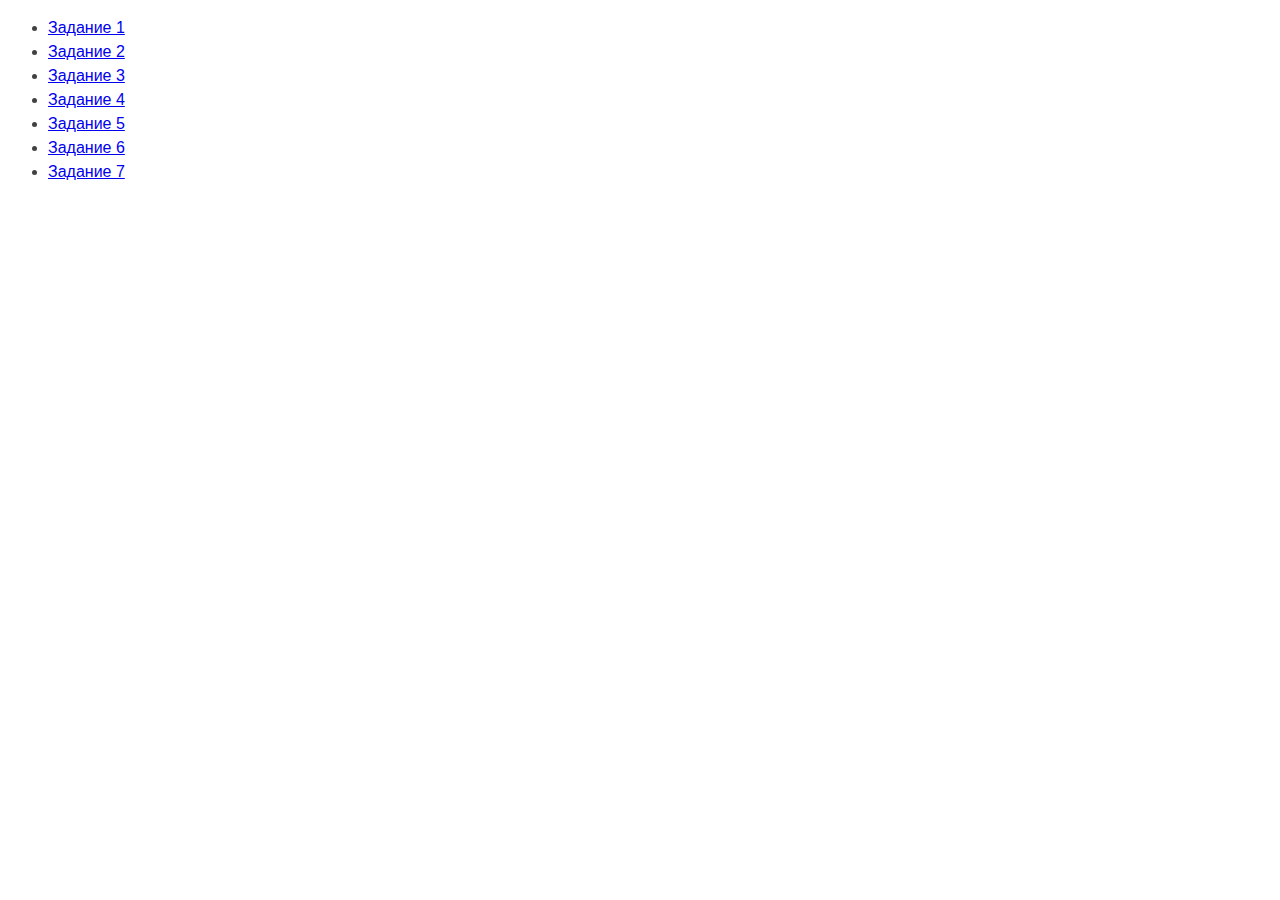
<file: index.html>
<!DOCTYPE html>
<html lang="ru">

<head>
  <meta charset="UTF-8" />
  <meta http-equiv="X-UA-Compatible" content="IE=edge" />
  <meta name="viewport" content="width=device-width, initial-scale=1.0" />
  <title>Страница навигации</title>
  <link rel="stylesheet" href="./CSS/style.css">
  <style>
    body {
      font-family: -apple-system, BlinkMacSystemFont, 'Segoe UI', Roboto,
        Oxygen, Ubuntu, Cantarell, 'Open Sans', 'Helvetica Neue', sans-serif;
      background-color: #fff;
      color: #424242;
      line-height: 1.5;
    }
  </style>
</head>

<body>
  <ul>
    <li><a href="task-01.html">Задание 1</a></li>
    <li><a href="task-02.html">Задание 2</a></li>
    <li><a href="task-03.html">Задание 3</a></li>
    <li><a href="task-04.html">Задание 4</a></li>
    <li><a href="task-05.html">Задание 5</a></li>
    <li><a href="task-06.html">Задание 6</a></li>
    <li><a href="task-07.html">Задание 7</a></li>
  </ul>
</body>

</html>
</file>
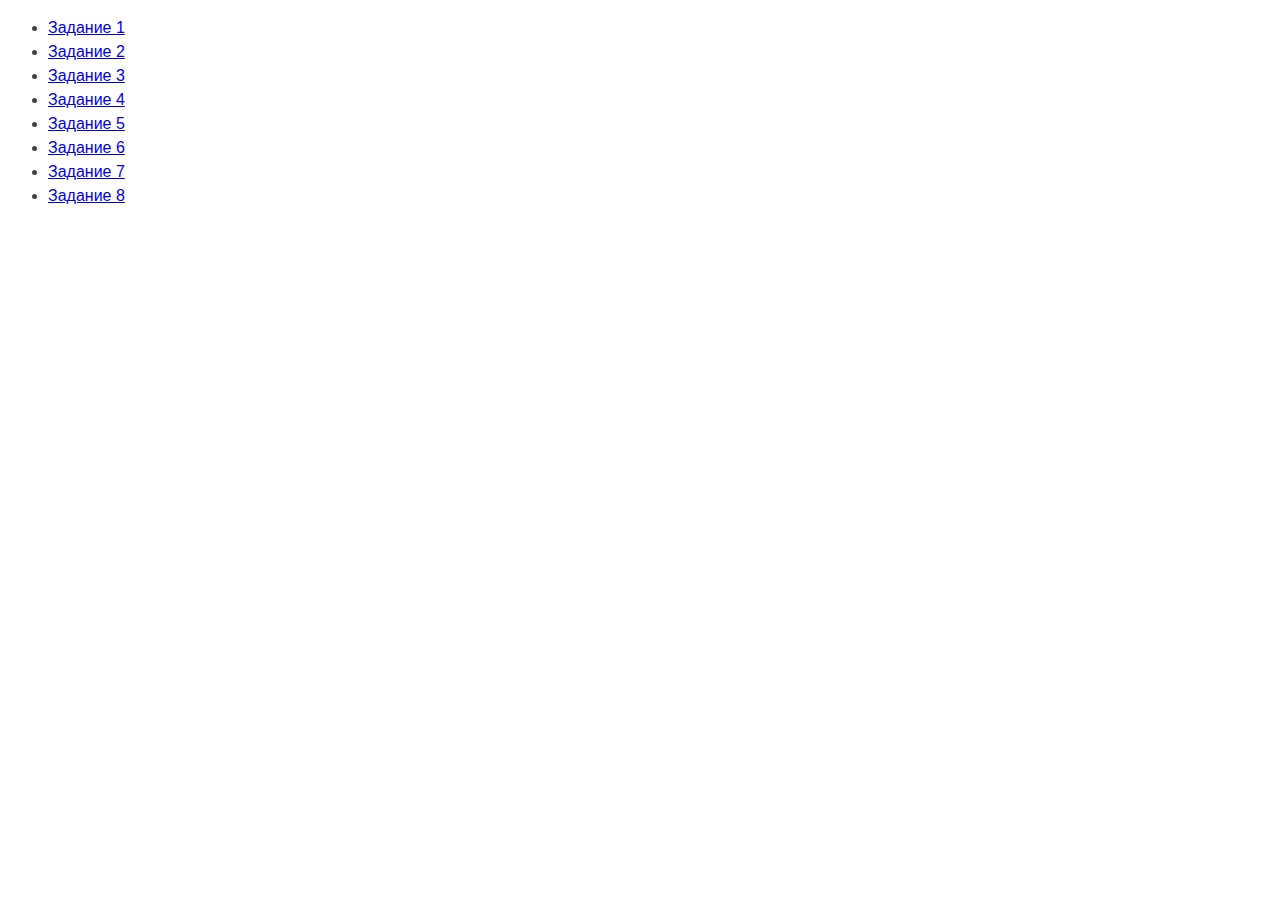
<file: src/index.html>
<!DOCTYPE html>
<html lang="ru">

<head>
  <meta charset="UTF-8" />
  <meta http-equiv="X-UA-Compatible" content="IE=edge" />
  <meta name="viewport" content="width=device-width, initial-scale=1.0" />
  <title>Страница навигации</title>
  <link rel="stylesheet" href="../CSS/style.css">
  <style>
    body {
      font-family: -apple-system, BlinkMacSystemFont, 'Segoe UI', Roboto,
        Oxygen, Ubuntu, Cantarell, 'Open Sans', 'Helvetica Neue', sans-serif;
      background-color: #fff;
      color: #424242;
      line-height: 1.5;
    }
  </style>
</head>

<body>
  <ul>
    <li><a href="task-01.html">Задание 1</a></li>
    <li><a href="task-02.html">Задание 2</a></li>
    <li><a href="task-03.html">Задание 3</a></li>
    <li><a href="task-04.html">Задание 4</a></li>
    <li><a href="task-05.html">Задание 5</a></li>
    <li><a href="task-06.html">Задание 6</a></li>
    <li><a href="task-07.html">Задание 7</a></li>
    <li><a href="task-08.html">Задание 8</a></li>
  </ul>
</body>

</html>
</file>
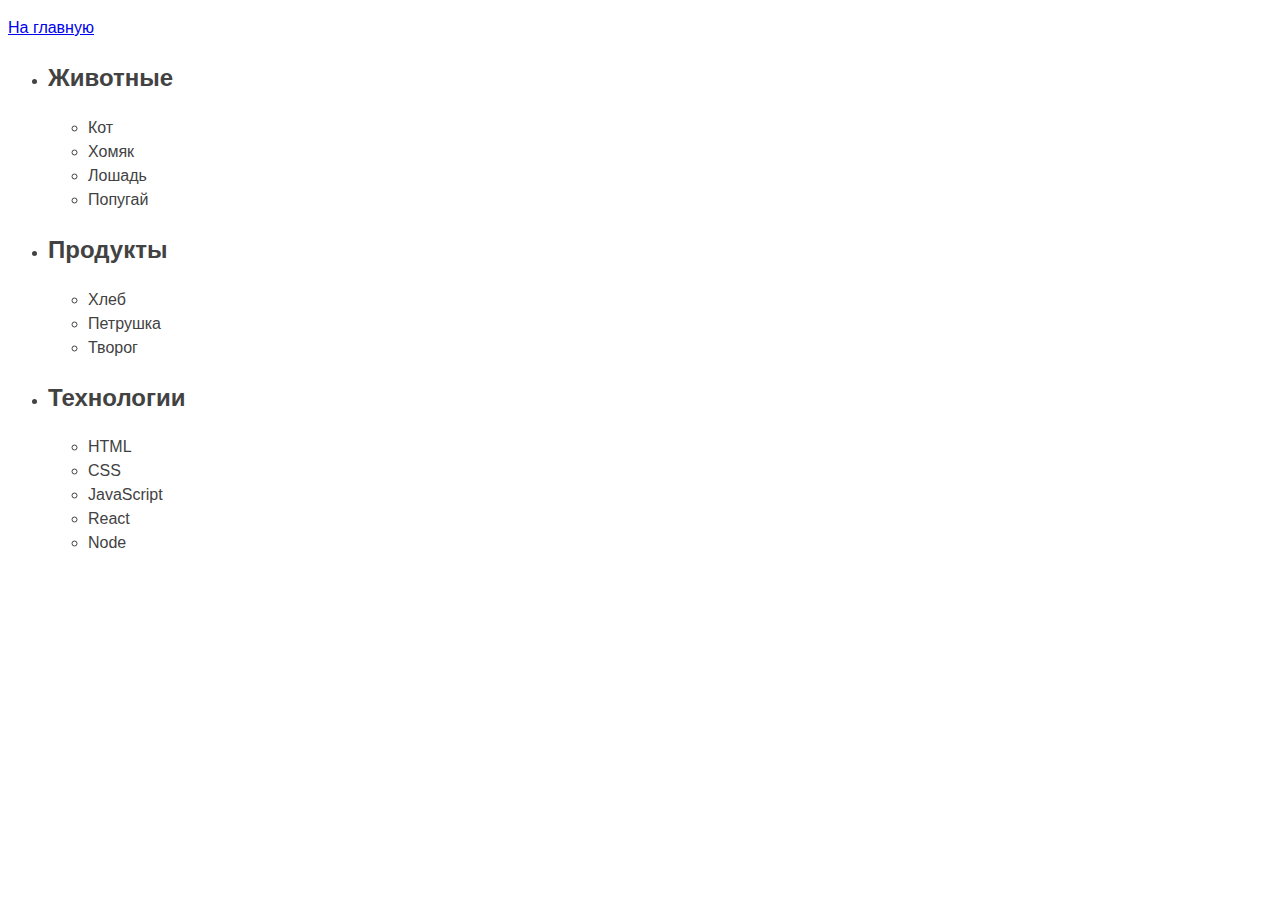
<file: task-01.html>
<!DOCTYPE html>
<html lang="ru">

<head>
  <meta charset="UTF-8" />
  <meta http-equiv="X-UA-Compatible" content="IE=edge" />
  <meta name="viewport" content="width=device-width, initial-scale=1.0" />
  <title>Задание 1</title>
  <style>
    body {
      font-family: -apple-system, BlinkMacSystemFont, 'Segoe UI', Roboto,
        Oxygen, Ubuntu, Cantarell, 'Open Sans', 'Helvetica Neue', sans-serif;
      background-color: #fff;
      color: #424242;
      line-height: 1.5;
    }
  </style>
</head>

<body>
  <p><a href="index.html">На главную</a></p>
  <ul id="categories">
    <li class="item">
      <h2>Животные</h2>

      <ul>
        <li>Кот</li>
        <li>Хомяк</li>
        <li>Лошадь</li>
        <li>Попугай</li>
      </ul>
    </li>
    <li class="item">
      <h2>Продукты</h2>

      <ul>
        <li>Хлеб</li>
        <li>Петрушка</li>
        <li>Творог</li>
      </ul>
    </li>
    <li class="item">
      <h2>Технологии</h2>

      <ul>
        <li>HTML</li>
        <li>CSS</li>
        <li>JavaScript</li>
        <li>React</li>
        <li>Node</li>
      </ul>
    </li>

  </ul>
  <script src="js/task-01.js" type="module"></script>
</body>

</html>
</file>
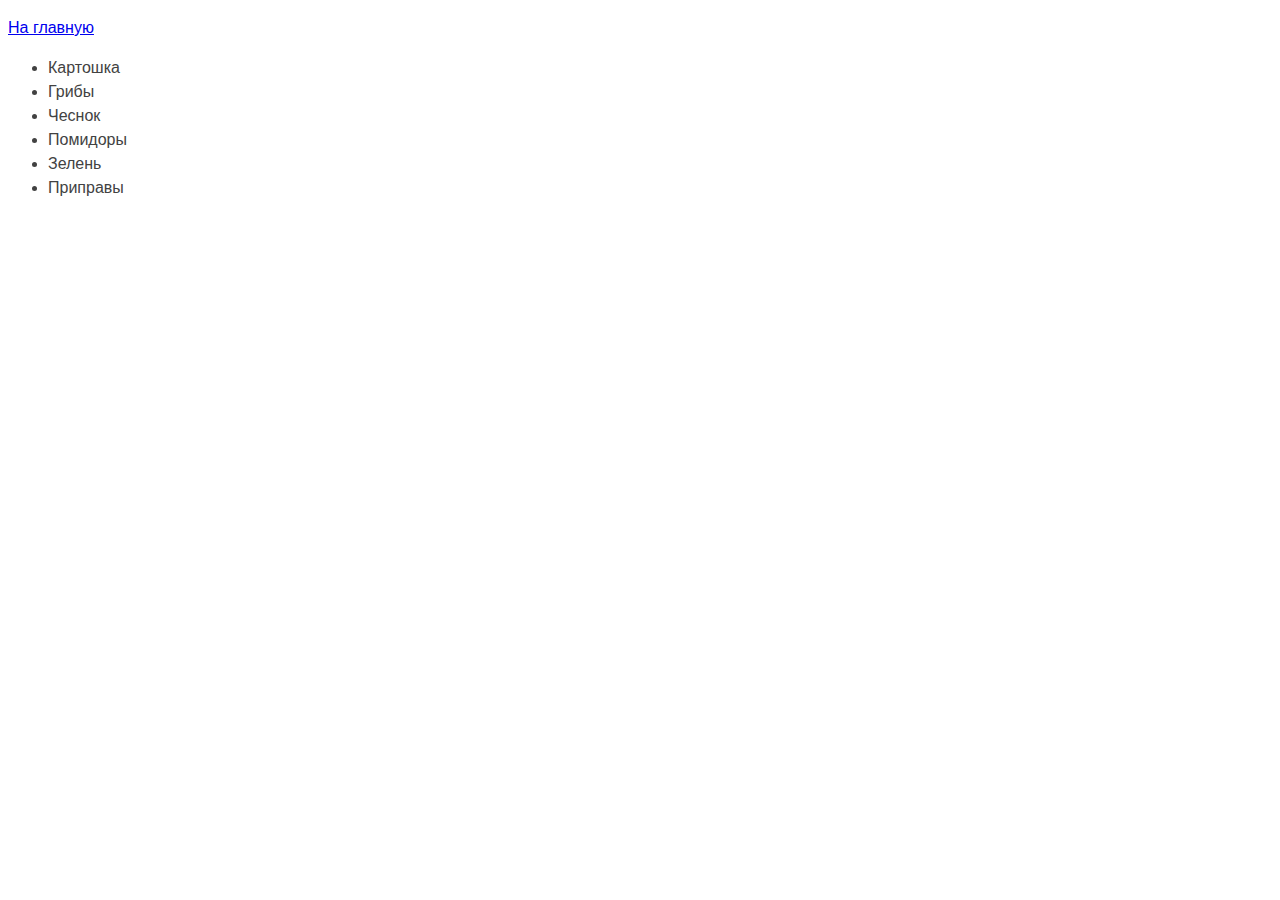
<file: task-02.html>
<!DOCTYPE html>
<html lang="ru">

<head>
  <meta charset="UTF-8" />
  <meta http-equiv="X-UA-Compatible" content="IE=edge" />
  <meta name="viewport" content="width=device-width, initial-scale=1.0" />
  <title>Задание 2</title>
  <style>
    body {
      font-family: -apple-system, BlinkMacSystemFont, 'Segoe UI', Roboto,
        Oxygen, Ubuntu, Cantarell, 'Open Sans', 'Helvetica Neue', sans-serif;
      background-color: #fff;
      color: #424242;
      line-height: 1.5;
    }
  </style>
</head>

<body>
  <p><a href="index.html">На главную</a></p>
  <ul id="ingredients">
  </ul>
  <script src="js/task-02.js" type="module"></script>
</body>

</html>
</file>
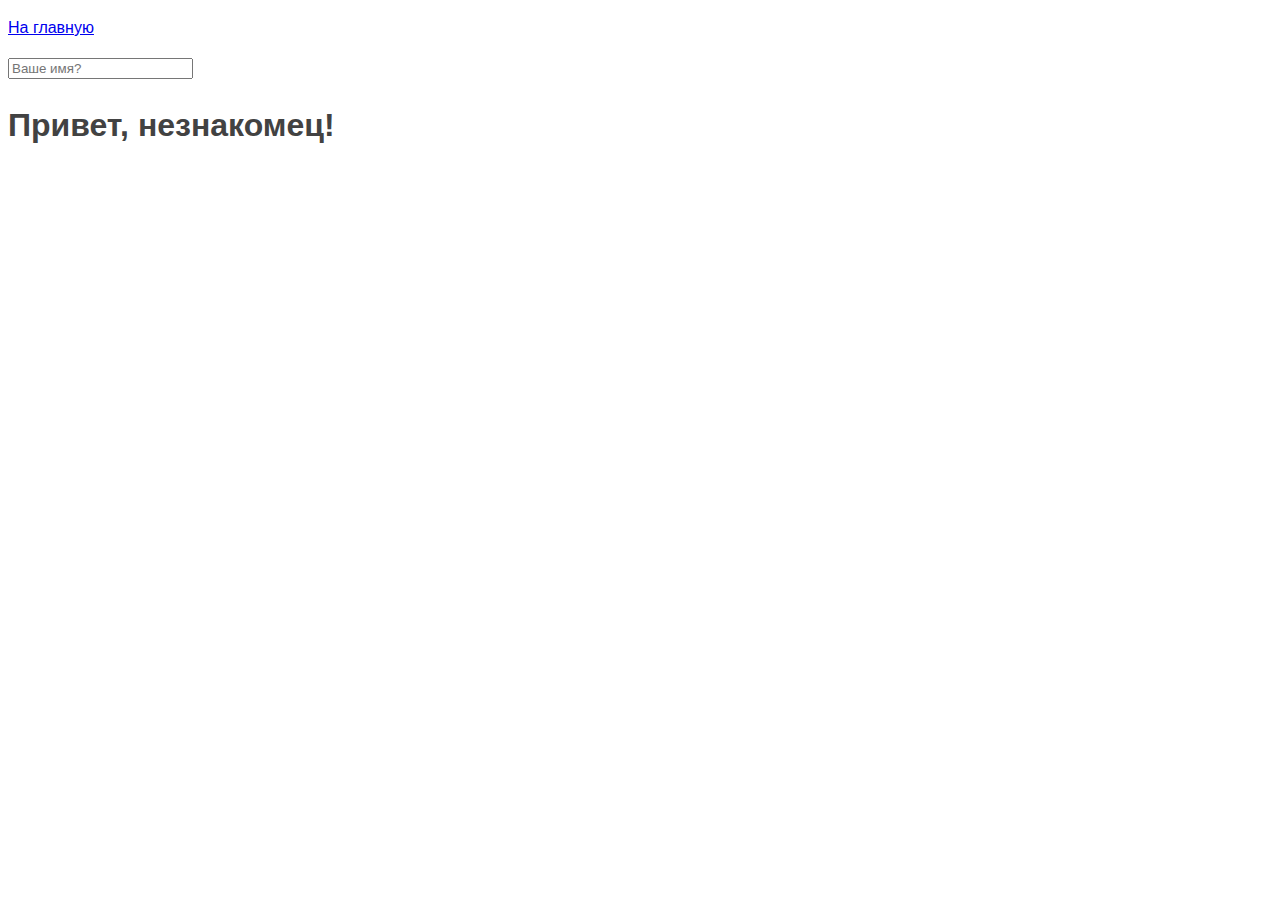
<file: task-05.html>
<!DOCTYPE html>
<html lang="ru">

<head>
  <meta charset="UTF-8" />
  <meta http-equiv="X-UA-Compatible" content="IE=edge" />
  <meta name="viewport" content="width=device-width, initial-scale=1.0" />
  <title>Задание 5</title>
  <style>
    body {
      font-family: -apple-system, BlinkMacSystemFont, 'Segoe UI', Roboto,
        Oxygen, Ubuntu, Cantarell, 'Open Sans', 'Helvetica Neue', sans-serif;
      background-color: #fff;
      color: #424242;
      line-height: 1.5;
    }
  </style>
</head>

<body>
  <p><a href="index.html">На главную</a></p>
  <input type="text" placeholder="Ваше имя?" id="name-input" />
  <h1>Привет, <span id="name-output">незнакомец</span>!</h1>
  <script src="js/task-05.js" type="module"></script>
</body>

</html>
</file>
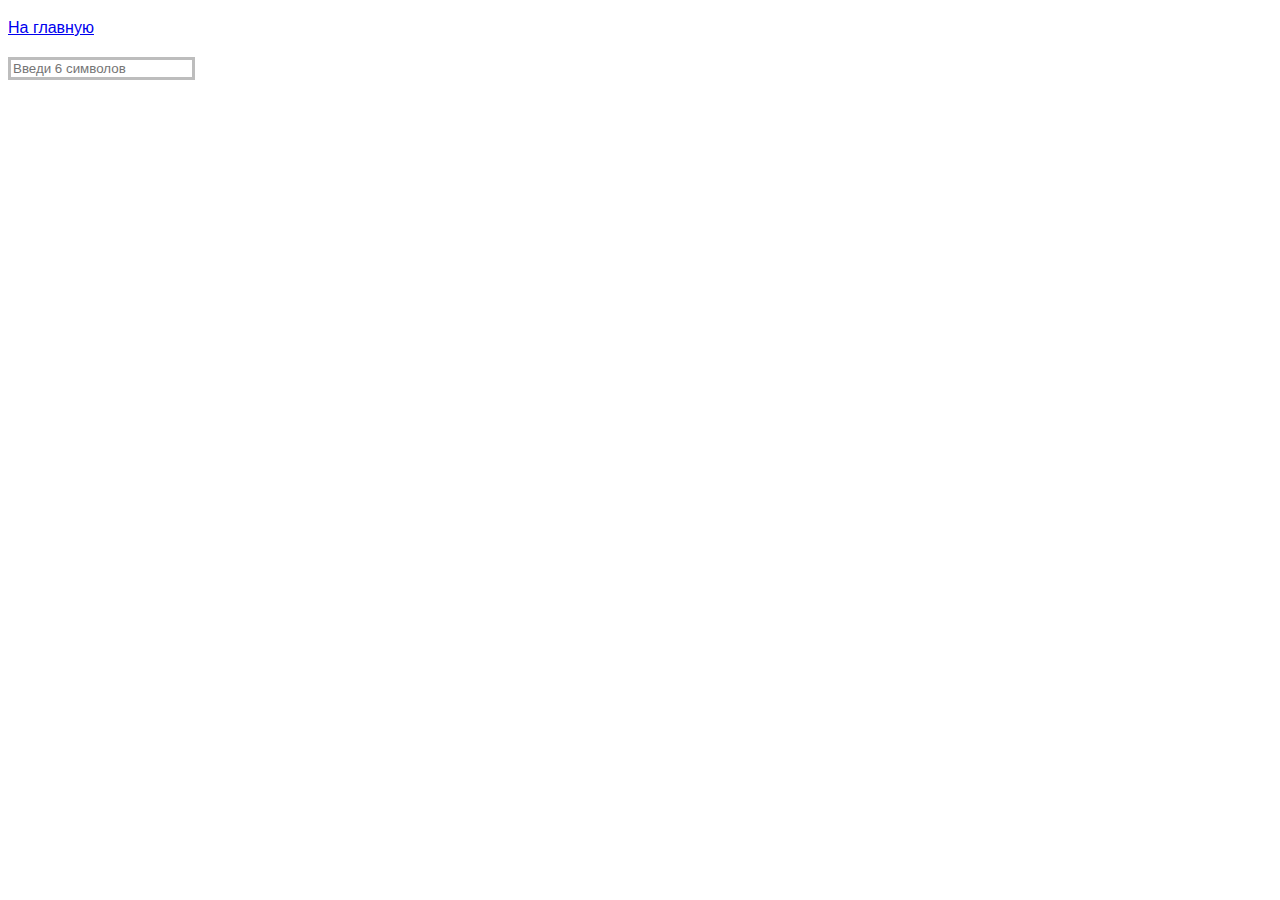
<file: task-06.html>
<!DOCTYPE html>
<html lang="ru">

<head>
  <meta charset="UTF-8" />
  <meta http-equiv="X-UA-Compatible" content="IE=edge" />
  <meta name="viewport" content="width=device-width, initial-scale=1.0" />
  <title>Задание 6</title>
  <style>
    body {
      font-family: -apple-system, BlinkMacSystemFont, 'Segoe UI', Roboto,
        Oxygen, Ubuntu, Cantarell, 'Open Sans', 'Helvetica Neue', sans-serif;
      background-color: #fff;
      color: #424242;
      line-height: 1.5;
    }
  </style>
  <link rel="stylesheet" href="./CSS/style.css">
</head>

<body>
  <p><a href="index.html">На главную</a></p>
  <input type="text" id="validation-input" data-length="6" placeholder="Введи 6 символов" />
  <script src="js/task-06.js" type="module"></script>
</body>

</html>
</file>
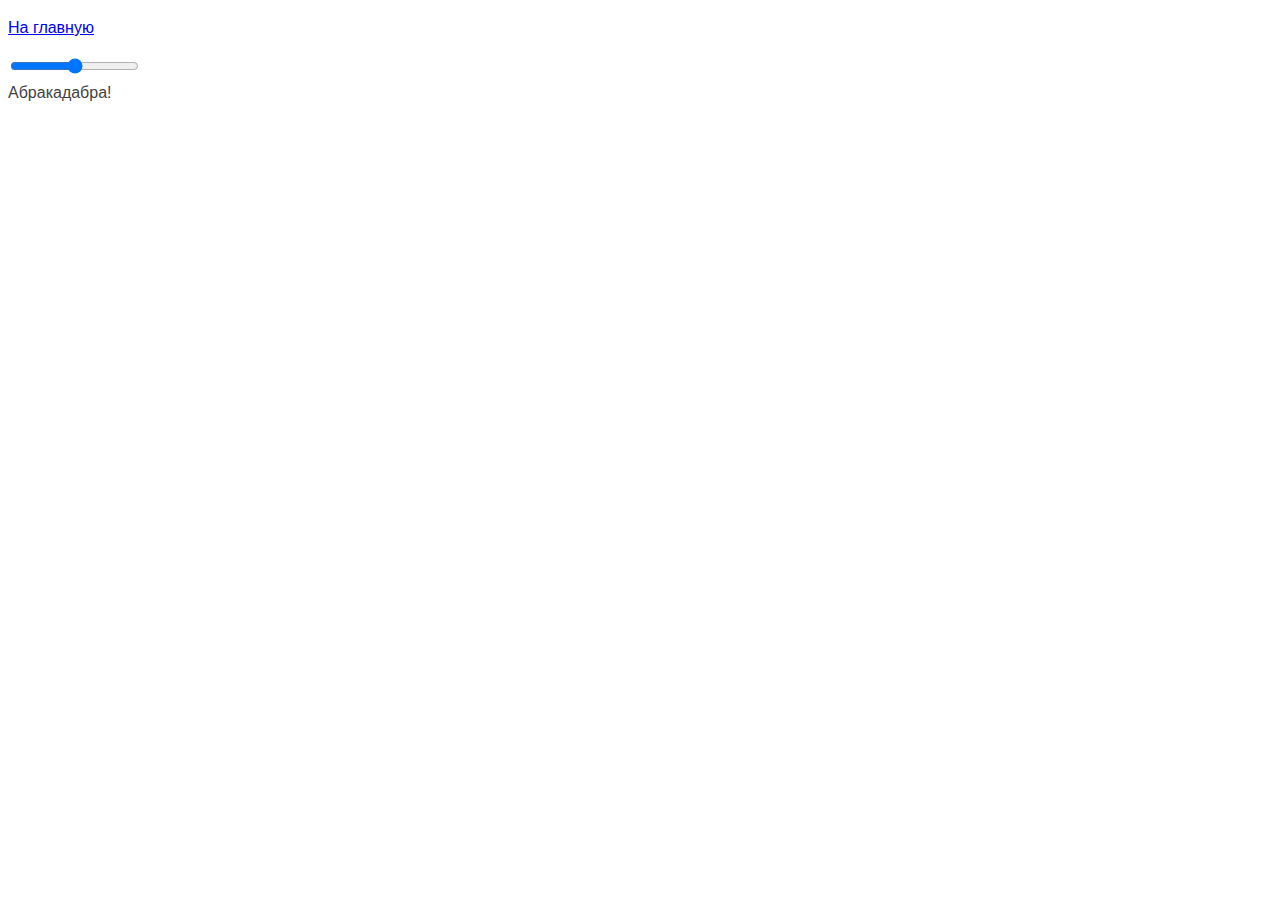
<file: task-07.html>
<!DOCTYPE html>
<html lang="ru">

<head>
  <meta charset="UTF-8" />
  <meta http-equiv="X-UA-Compatible" content="IE=edge" />
  <meta name="viewport" content="width=device-width, initial-scale=1.0" />
  <title>Задание 7</title>
  <style>
    body {
      font-family: -apple-system, BlinkMacSystemFont, 'Segoe UI', Roboto,
        Oxygen, Ubuntu, Cantarell, 'Open Sans', 'Helvetica Neue', sans-serif;
      background-color: #fff;
      color: #424242;
      line-height: 1.5;
    }
  </style>
</head>

<body>
  <p><a href="index.html">На главную</a></p>
  <input id="font-size-control" type="range" />
  <br />
  <span id="text">Абракадабра!</span>
  <script src="js/task-07.js" type="module"></script>
</body>

</html>
</file>
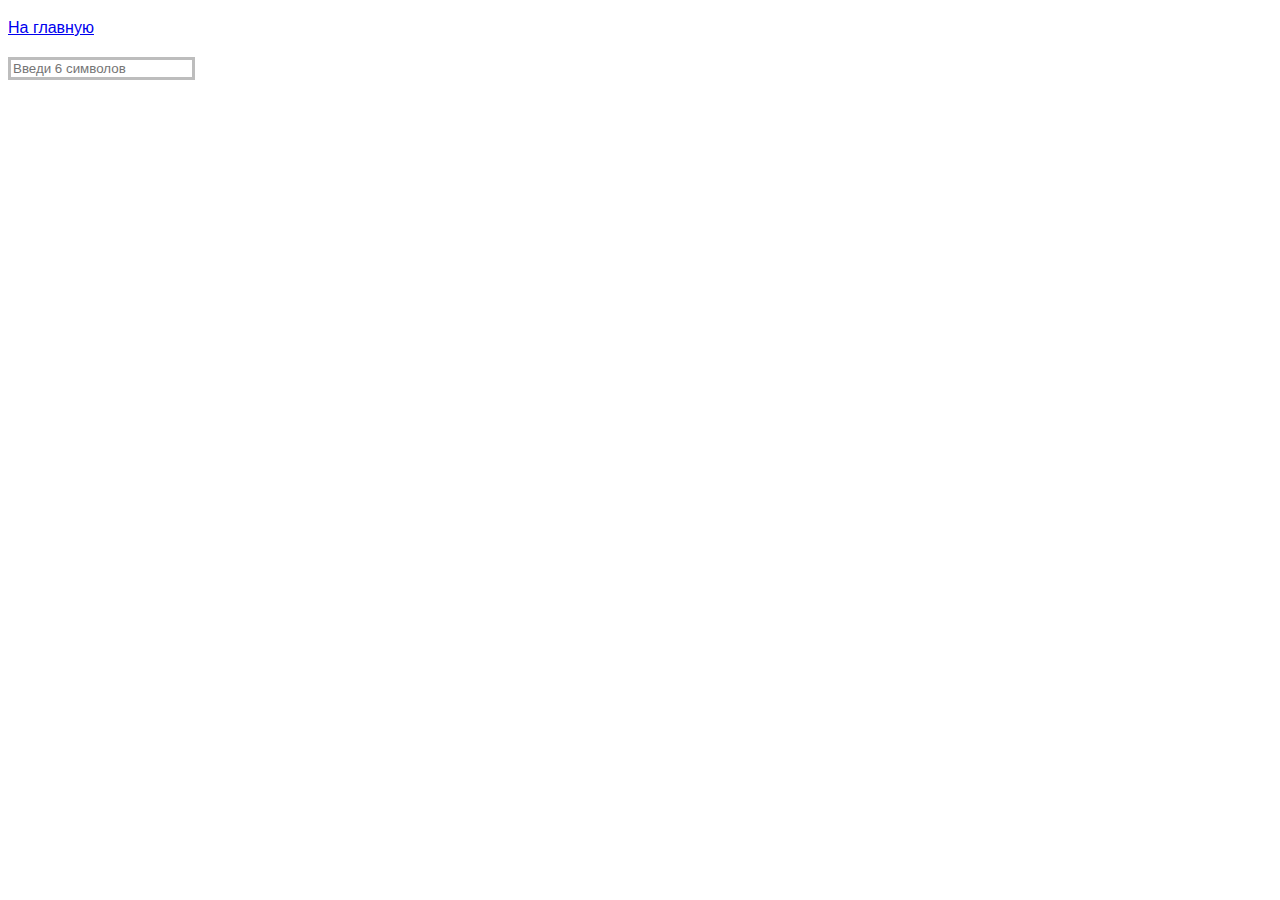
<file: src/task-06.html>
<!DOCTYPE html>
<html lang="ru">

<head>
  <meta charset="UTF-8" />
  <meta http-equiv="X-UA-Compatible" content="IE=edge" />
  <meta name="viewport" content="width=device-width, initial-scale=1.0" />
  <title>Задание 6</title>
  <style>
    body {
      font-family: -apple-system, BlinkMacSystemFont, 'Segoe UI', Roboto,
        Oxygen, Ubuntu, Cantarell, 'Open Sans', 'Helvetica Neue', sans-serif;
      background-color: #fff;
      color: #424242;
      line-height: 1.5;
    }
  </style>
  <link rel="stylesheet" href="../CSS/style.css">
</head>

<body>
  <p><a href="index.html">На главную</a></p>
  <input type="text" id="validation-input" data-length="6" placeholder="Введи 6 символов" />
  <script src="js/task-06.js" type="module"></script>
</body>

</html>
</file>
<file: CSS/style.css>
.forOnlyFlex {
  display: flex;
  justify-content: space-evenly;

  list-style-type: none;
}

#validation-input {
  border: 3px solid #bdbdbd;
}

#validation-input.valid {
  border-color: #4caf50;
}

#validation-input.invalid {
  border-color: #f44336;
}
</file>
